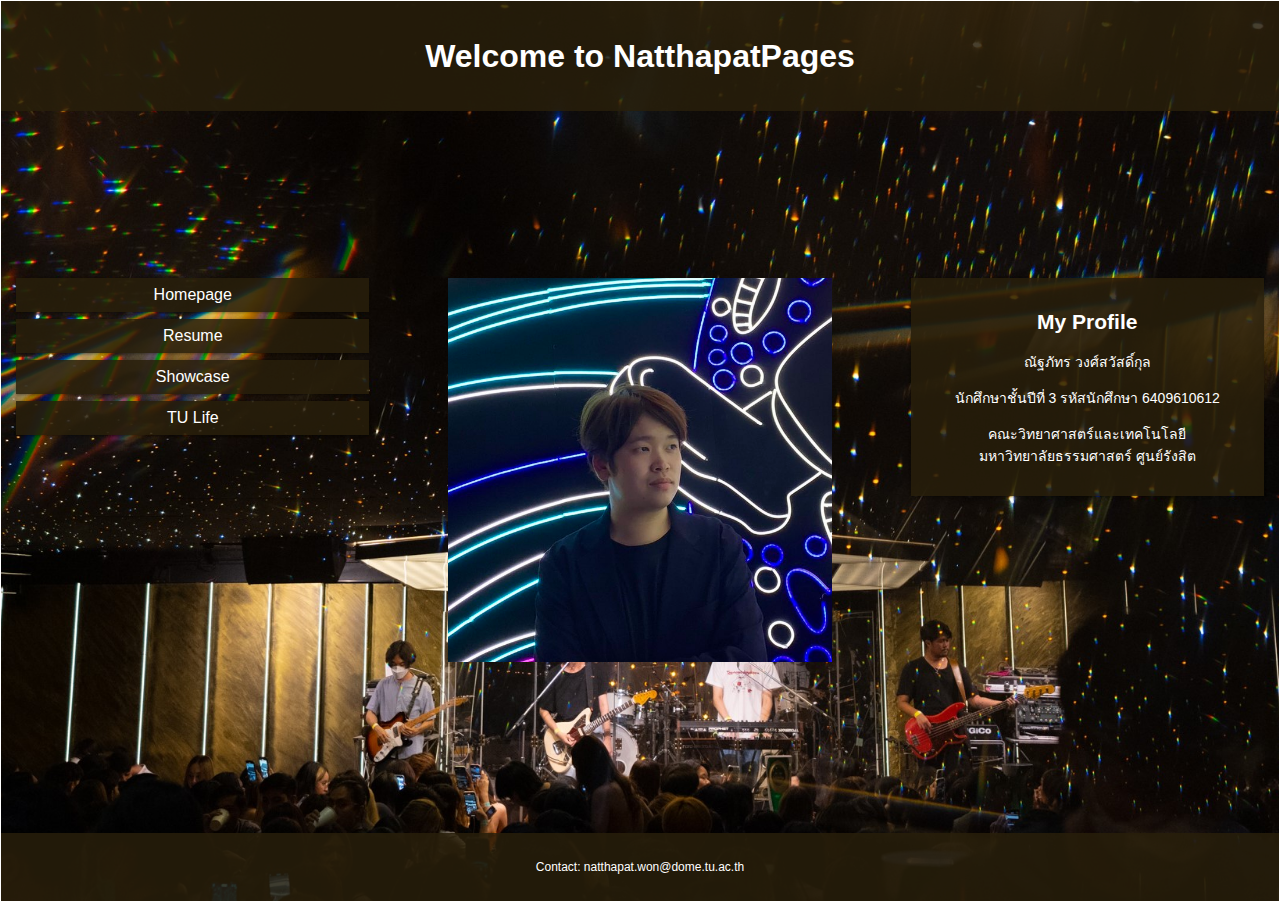
<file: index.html>
<!-- Natthapat Wongsawatgul 6409610612 -->

<!DOCTYPE html>
<html>

<head>
    <meta name="viewport" content="width=device-width, initial-scale=1.0">
    <link rel="stylesheet" type="text/css" href="css/style.css">
    <meta charset="UTF-8">
    <title>Homepage</title>
</head>

<body>
    <div class="background">
        <div class="header">
            <h1>Welcome to NatthapatPages</h1>
        </div>

        <div class="row">
            <div class="col-3 col-s-3 menu">
                <ul>
                    <li onclick="window.location.href='index.html'">Homepage</li>
                    <li onclick="window.location.href='myResume.html'">Resume</li>
                    <li onclick="window.location.href='myShowcase.html'">Showcase</li>
                    <li onclick="window.location.href='myLife.html'">TU Life</li>
                </ul>
            </div>

            <div class="col-6 col-s-9">
                <center><img src="images/myimage.jpg" alt="image" width="80%"></center>
            </div>

            <div class="col-3 col-s-12">
                <div class="aside">
                    <h2>My Profile</h2>
                    <p>ณัฐภัทร วงศ์สวัสดิ์กุล</p>
                    <p>นักศึกษาชั้นปีที่ 3 รหัสนักศึกษา 6409610612</p>
                    <p>คณะวิทยาศาสตร์และเทคโนโลยี<br>มหาวิทยาลัยธรรมศาสตร์ ศูนย์รังสิต</p>
                </div>
            </div>
        </div>

        <div class="footer">
            <p>Contact: natthapat.won@dome.tu.ac.th</p>
        </div>
    </div>
</body>

</html>
</file>
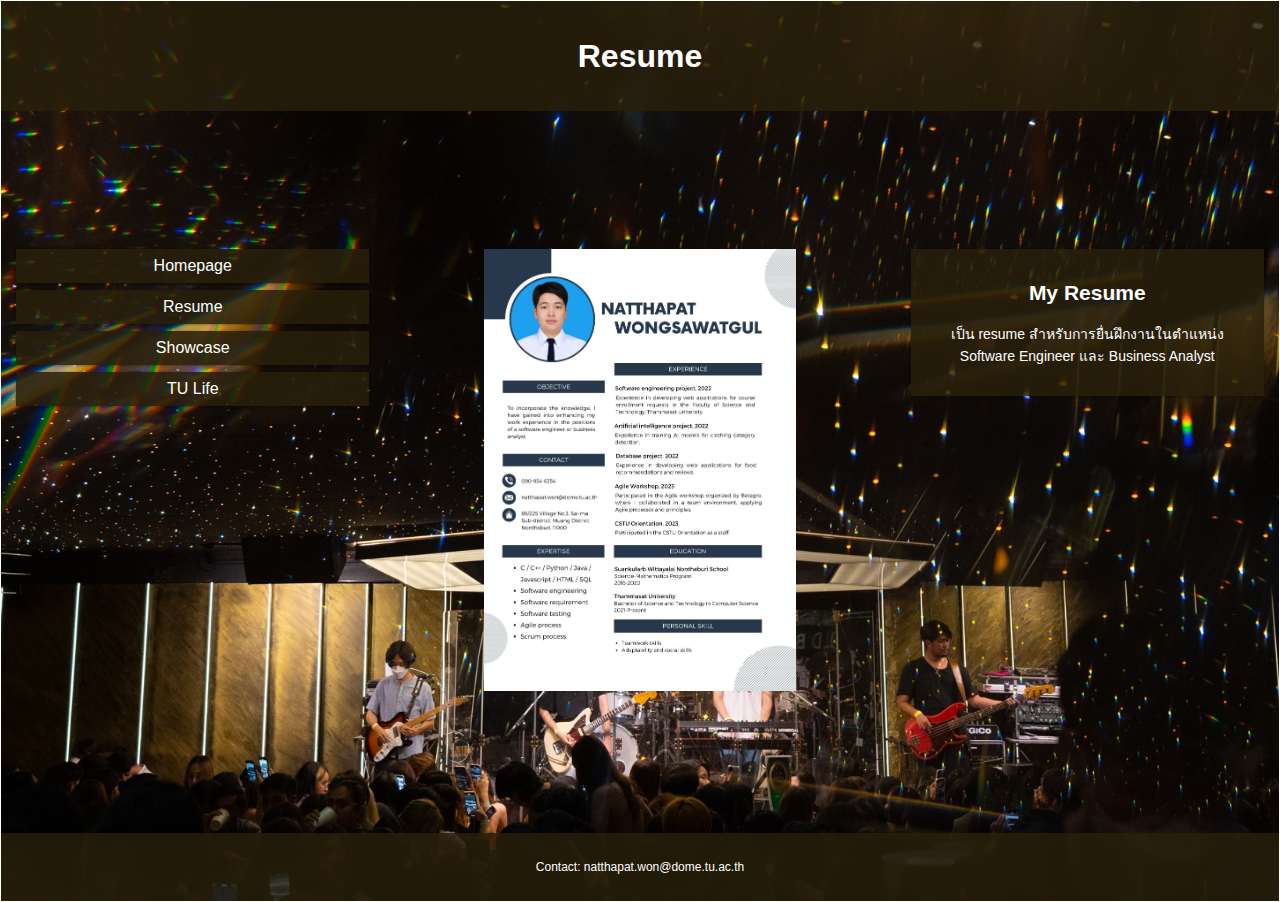
<file: myResume.html>
<!-- Natthapat Wongsawatgul 6409610612 -->

<!DOCTYPE html>
<html>

<head>
    <meta name="viewport" content="width=device-width, initial-scale=1.0">
    <link rel="stylesheet" type="text/css" href="css/style.css">
    <meta charset="UTF-8">
    <title>Resume</title>
</head>

<body>
    <div class="background">
        <div class="header">
            <h1>Resume</h1>
        </div>

        <div class="row">
            <div class="col-3 col-s-3 menu">
                <ul>
                    <li onclick="window.location.href='index.html'">Homepage</li>
                    <li onclick="window.location.href='myResume.html'">Resume</li>
                    <li onclick="window.location.href='myShowcase.html'">Showcase</li>
                    <li onclick="window.location.href='myLife.html'">TU Life</li>
                </ul>
            </div>

            <div class="col-6 col-s-9">
                <center><img src="images/myresume.jpg" alt="image" width="65%"></center>
            </div>

            <div class="col-3 col-s-12">
                <div class="aside">
                    <h2>My Resume</h2>
                    <p>เป็น resume สำหรับการยื่นฝึกงานในตำแหน่ง Software Engineer และ Business Analyst</p>
                </div>
            </div>
        </div>

        <div class="footer">
            <p>Contact: natthapat.won@dome.tu.ac.th</p>
        </div>
    </div>
</body>

</html>
</file>
<file: css/style.css>
/* Natthapat Wongsawatgul 6409610612 */

* {
    box-sizing: border-box;
}

.row::after {
    content: "";
    clear: both;
    display: table;
}

[class*="col-"] {
    float: left;
    padding: 15px;
}

html {
    font-family: "Lucida Sans", sans-serif;
}

.header {
    background-color: rgba(40, 30, 10, 0.85);
    color: #ffffff;
    padding: 15px;
    text-align: center;
}

.menu ul {
    list-style-type: none;
    margin: 0;
    padding: 0;
}

.menu li {
    padding: 8px;
    margin-bottom: 7px;
    background-color: rgba(40, 30, 10, 0.85);
    color: #ffffff;
    box-shadow: 0 1px 3px rgba(0, 0, 0, 0.12), 0 1px 2px rgba(0, 0, 0, 0.24);
    text-align: center;
}

.menu li:hover {
    background-color: rgba(40, 30, 10, 0.85);
}

.aside {
    background-color: rgba(40, 30, 10, 0.85);
    padding: 15px;
    color: #ffffff;
    text-align: center;
    font-size: 14px;
    box-shadow: 0 1px 3px rgba(0, 0, 0, 0.12), 0 1px 2px rgba(0, 0, 0, 0.24);
}

.footer {
    background-color: rgba(40, 30, 10, 0.85);
    color: #ffffff;
    text-align: center;
    font-size: 12px;
    padding: 15px;
}

/* For mobile phones: */
[class*="col-"] {
    width: 100%;
}

@media only screen and (min-width: 600px) {

    /* For tablets: */
    .col-s-1 {width: 8.33%;}
    .col-s-2 {width: 16.66%;}
    .col-s-3 {width: 25%;}
    .col-s-4 {width: 33.33%;}
    .col-s-5 {width: 41.66%;}
    .col-s-6 {width: 50%;}
    .col-s-7 {width: 58.33%;}
    .col-s-8 {width: 66.66%;}
    .col-s-9 {width: 75%;}
    .col-s-10 {width: 83.33%;}
    .col-s-11 {width: 91.66%;}
    .col-s-12 {width: 100%;}
}

@media only screen and (min-width: 768px) {

    /* For desktop: */
    .col-1 {width: 8.33%;}
    .col-2 {width: 16.66%;}
    .col-3 {width: 30%;}
    .col-4 {width: 33.33%;}
    .col-5 {width: 41.66%;}
    .col-6 {width: 40%;}
    .col-7 {width: 58.33%;}
    .col-8 {width: 66.66%;}
    .col-9 {width: 75%;}
    .col-10 {width: 83.33%;}
    .col-11 {width: 91.66%;}
    .col-12 {width: 100%;}
}

.background {
    background-image: url('../images/bgimage.jpg');
    background-size: cover;
    background-position: center;
    height: 100vh;
    display: flex;
    flex-direction: column;
    justify-content: space-between;
    margin: -0.55%;
}
</file>
